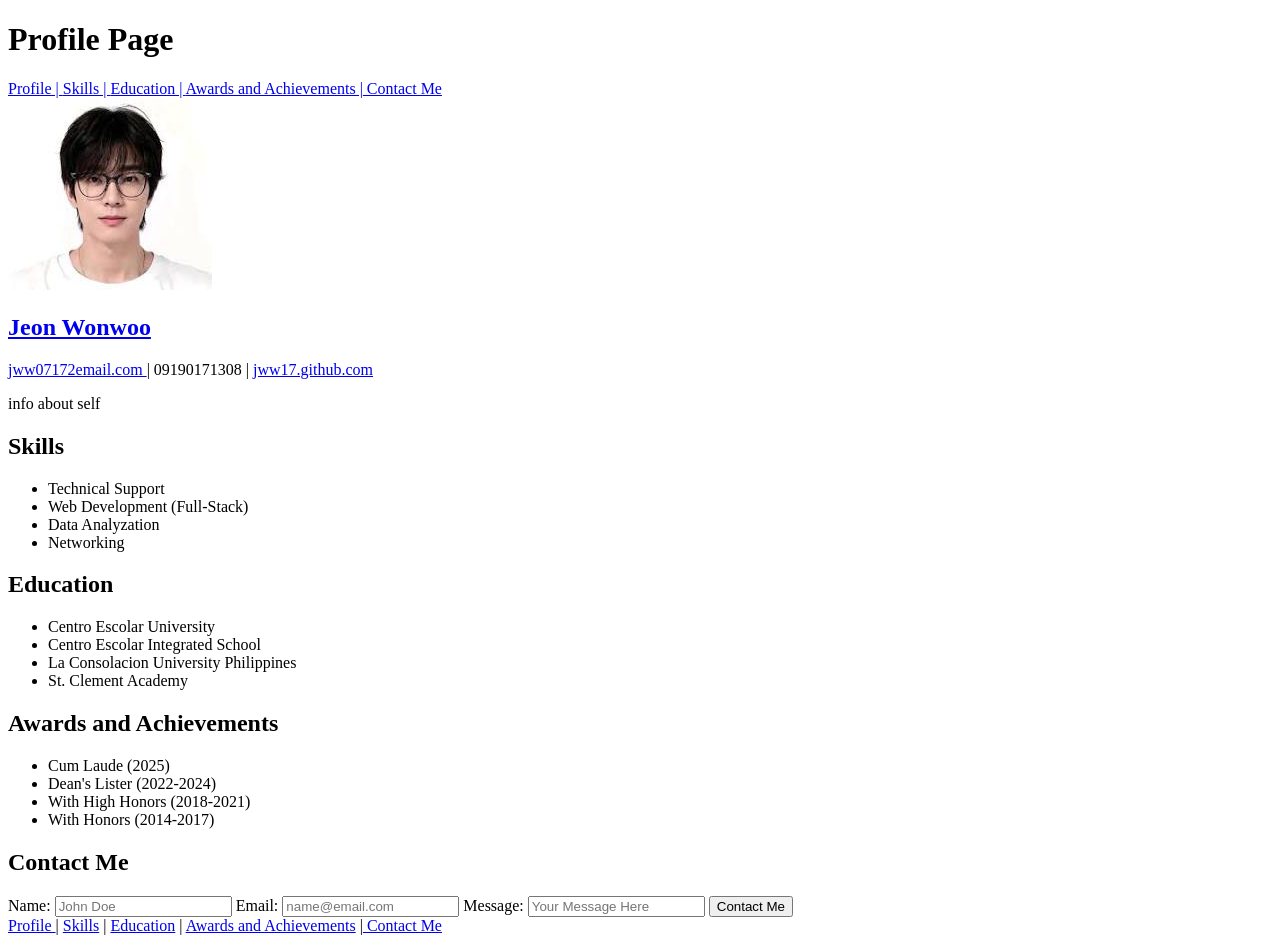
<file: Build_A_Profile_Page.html>
<!DOCTYPE html>
<html lang="en">

<head>
    <meta charset="UTF=8">
    <title> My Profile Page </title>
</head>
<body>
    <h1> Profile Page </h1>
<a href ="#profile"> Profile | <a href="#skills"> Skills | <a href="#education"> Education | <a href="#awards"> Awards and Achievements |<a href="#contact-me"> Contact Me

    
    <section id="profile">
        <img src="[data-uri]"/>
        <h2> Jeon Wonwoo </h2>
        <p> <a href="profile"> jww07172email.com </a>| 09190171308 | <a href="profile">jww17.github.com </a></p>
        <p> info about self </p>
    </section>

    <section id="skills">
        <h2> Skills </h2>
        <ul>
            <li> Technical Support </li>
            <li> Web Development (Full-Stack) </li>
            <li> Data Analyzation </li>
            <li> Networking </li>
        </ul>

    </section>

    <section id="education">
        <h2> Education </h2>
         <ul>
            <li> Centro Escolar University </li>
            <li>  Centro Escolar Integrated School </li>
            <li> La Consolacion University Philippines</li>
            <li> St. Clement Academy </li>
        </ul>
    </section>

    <section id="awards">
        <h2> Awards and Achievements </h2>
        <ul>
            <li> Cum Laude (2025) </li>
            <li> Dean's Lister (2022-2024) </li>
            <li> With High Honors (2018-2021) </li>
            <li> With Honors (2014-2017) </li>
        </ul>
    </section>

    <section id="contact-me">
        <h2> Contact Me </h2>
        <form>
            <label for ="name"> Name: </label>
            <input required type="text" name="name" id="name" maxlength="25" placeholder="John Doe">
            <label for ="email"> Email: </label>
            <input required type="email" name="email" id="email" maxlength="255" placeholder="name@email.com">
            <label for ="message"> Message: </label>
            <input required type="textarea" name="message" maxlength="255" width="20" height="40" placeholder="Your Message Here">
            
            <button type="submit" name="contact" id="contact"> Contact Me </button>
            
            
        </form>

    </section>

<a href ="#profile"> Profile </a> | <a href="#skills"> Skills</a> | <a href="#education"> Education</a> | <a href="#awards"> Awards and Achievements</a> |<a href="#contact-me"> Contact Me</a>

</body>
<html>
</file>
